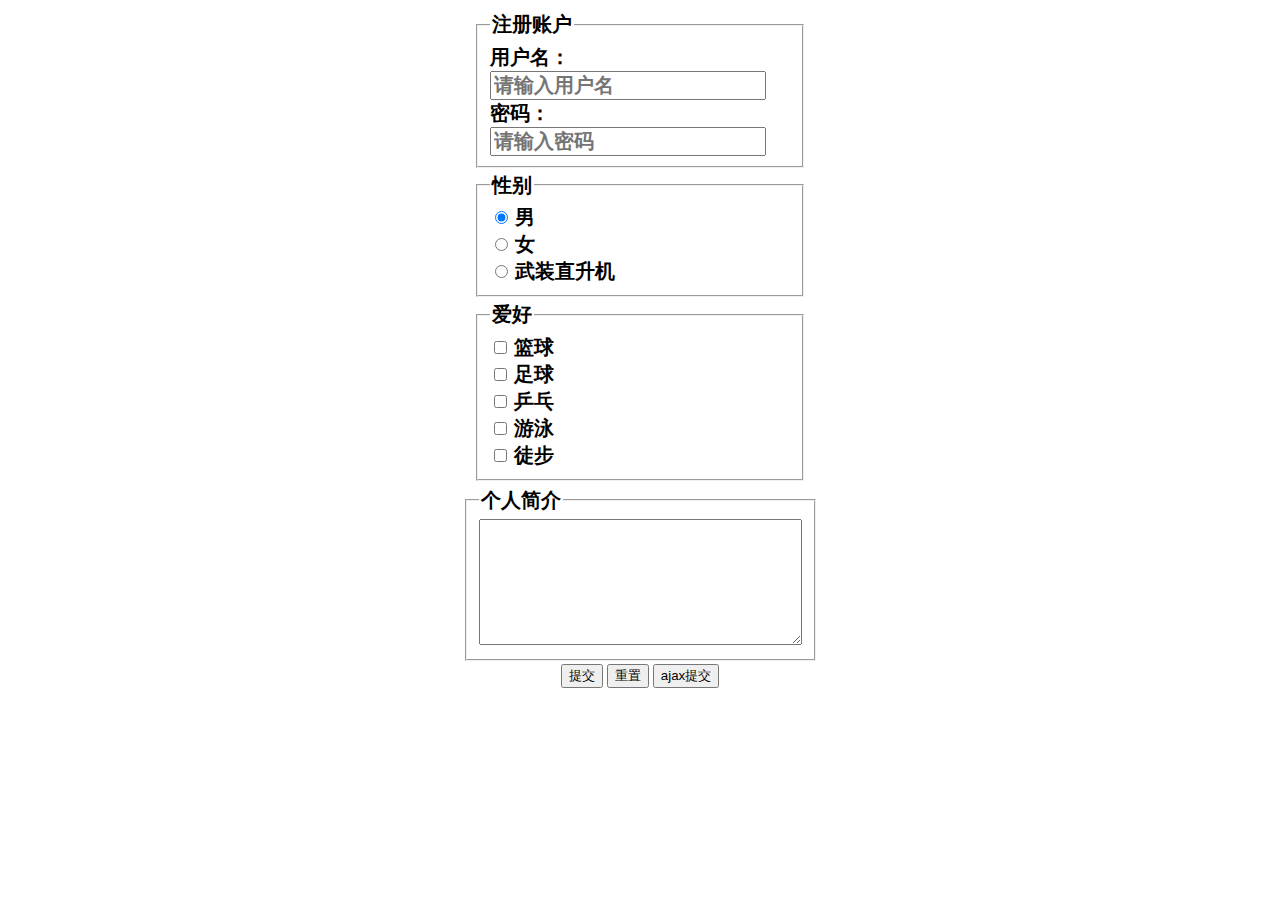
<file: lab1/register.html>
<!DOCTYPE html>
<html lang="en">
<head>
    <meta charset="UTF-8">
    <title>注册-Register</title>
    <style>
        fieldset {
            width: 300px;
        }

        legend {
            font-size: 20px;
            font-weight: bold;
        }

        label {
            font-size: 20px;
            font-weight: bold;
        }

        input {
            font-size: 20px;
            font-weight: bold;
        }

        textarea {
            font-size: 20px;
            font-weight: bold;
        }
    </style>
    <script>
        function valid() {
            let i;
            const username = document.forms["loginForm"]["username"].value;
            const password = document.forms["loginForm"]["password"].value;
            if (username === "" || password === "") {
                alert("用户名或密码不能为空！");
                return false;
            }
            //这里已经在表单中设置了checked属性，所以不需要再判断是否为空，但是还是保留了
            const gender = document.getElementsByName("gender");
            for (i = 0; i < gender.length; i++) {
                if (gender[i].checked) {
                    break;
                }
                if (i === gender.length - 1) {
                    alert("请选择性别！");
                    return false;
                }
            }

            const hobby = document.getElementsByName("hobby");
            const arr = [];
            for (i = 0; i < hobby.length; i++) {
                if (hobby[i].checked) {
                    arr.push(hobby[i].value);
                }
            }
            if (arr.length === 0) {
                alert("请选择爱好！");
                return false;
            }
            alert("注册成功！");
            return true;
        }

        function normal_login() {
            //以普通方式提交
            if (!valid()) {
                return;
            }
            document.getElementById("loginForm").action = "register_action.jsp";
            document.getElementById("loginForm").submit();
        }

        function total_reset() {
            //重置表单
            document.getElementById("loginForm").reset();
        }

        function ajax_login() {
            if (!valid()) {
                return;
            }
            const xhr = new XMLHttpRequest();
            xhr.onreadystatechange = function () {
                if (xhr.readyState === 4) {
                    if (xhr.status !== 200) {
                        alert("发生错误：" + xhr.status);
                    }
                }
            };
            xhr.open("post", "register_action.jsp", true);
            xhr.setRequestHeader("Content-Type", "application/x-www-form-urlencoded");
            const form = document.getElementById("loginForm");
            const formData = new FormData(form);
            let data = "";
            for (const pair of formData.entries()) {
                data += pair[0] + "=" + pair[1] + "&";
            }
            data = data.substring(0, data.length - 1);
            xhr.send(data);
            window.location.href = "register_action.jsp?" + data;
        }
    </script>

</head>
<body>
<div align="center">
    <form id="loginForm" method="post">
        <table>
            <tr>
                <td>
                    <fieldset>
                        <legend>注册账户</legend>
                        <div>
                            <label for="name">用户名：<br>
                            </label>
                            <input id="name" name="username" placeholder="请输入用户名" type="text">
                        </div>
                        <div>
                            <label for="pass">密码：<br>
                            </label>
                            <input id="pass" name="password" placeholder="请输入密码" type="password">
                        </div>
                    </fieldset>
                </td>
            </tr>
            <tr>
                <td>

                    <fieldset>
                        <legend>性别</legend>
                        <input id="male" name="gender" type="radio" value="male" checked="true">
                        <label for="male">男</label>
                        <br>
                        <input id="female" name="gender" type="radio" value="female">
                        <label for="female">女</label>
                        <br>
                        <input id="helicopter" name="gender" type="radio" value="helicopter"/>
                        <label for="helicopter">武装直升机</label>
                    </fieldset>
                </td>
            </tr>
            <tr>
                <td>
                    <fieldset>
                        <legend>爱好</legend>
                        <input id="basketball" name="hobby" type="checkbox" value="basketball">
                        <label for="basketball">篮球</label>
                        <br>
                        <input id="football" name="hobby" type="checkbox" value="football">
                        <label for="football">足球</label>
                        <br>
                        <input id="pingpong" name="hobby" type="checkbox" value="pingpong">
                        <label for="pingpong">乒乓</label>
                        <br>
                        <input id="swimming" name="hobby" type="checkbox" value="swimming">
                        <label for="swimming">游泳</label>
                        <br>
                        <input id="hiking" name="hobby" type="checkbox" value="hiking">
                        <label for="hiking">徒步</label>
                    </fieldset>
                </td>
            </tr>

        </table>


        <table>
            <tr>
                <td>

                    <fieldset>
                        <legend>个人简介</legend>
                        <textarea cols="25" name="selfconduct"placeholder="请输入个人简介" rows="5">
                        </textarea>
                    </fieldset>
                </td>
            </tr>
        </table>
    </form>
    <button onclick="normal_login()" type="button">提交</button>
    <button onclick="total_reset()" type="button">重置</button>
    <button onclick="ajax_login()" type="button">ajax提交</button>

</div>
</body>
</html>
</file>
